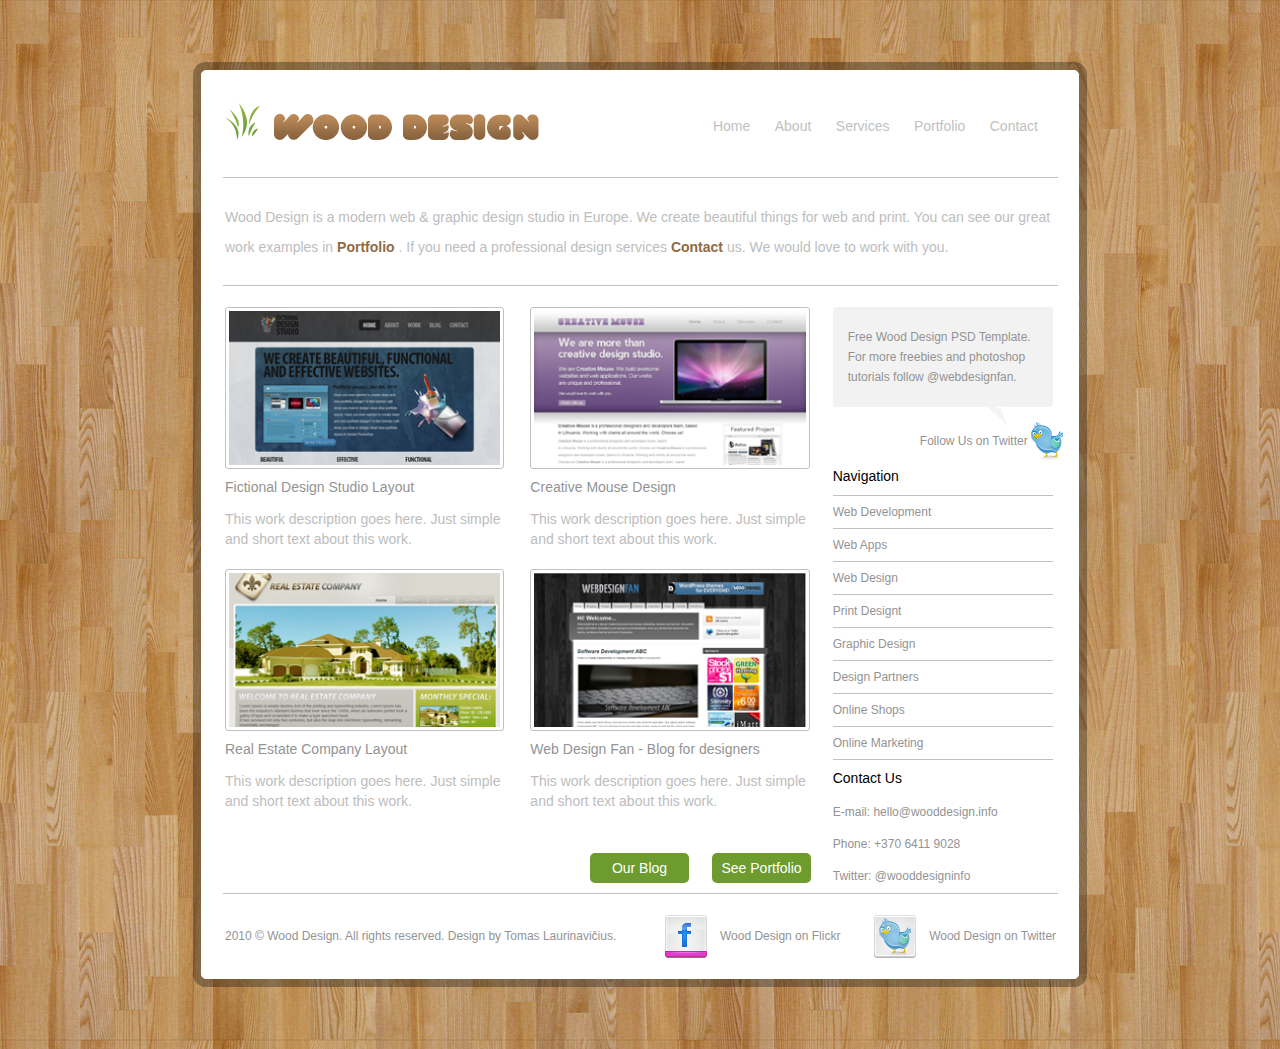
<file: index.html>
<!DOCTYPE html>
<html lang="ru">
    <head>
        <title>Макет</title>
        <meta charset="utf-8">
        <link href="styles.css" rel="stylesheet">
		<meta name="viewport" content="width=device-width">
    </head>	
    <body>
	    <div class="shadow">
        <div class="header line">
		    <div class="wrapper">
				<div class="logo">
					<img src="img/grass.png" class="log" alt="logotip">
					<img class="wood" src="img/Wood_Design.png" alt="wood design">
				</div>
				<input class="menu__checkbox" type="checkbox" id="check">
				<label class="menu-label" for="check">Меню</label>
				<div class="headmenu">
					<ul class="menu">
						<li><a href="#">Home</a> </li>
						<li><a href="#">About</a> </li>
						<li><a href="#">Services</a> </li>
						<li><a href="#">Portfolio</a> </li>
						<li><a href="#">Contact</a> </li>
					</ul>
				</div>
			</div>
		</div>
		<div class="footer line">
		    <div class="wrapper">
				<p>Wood Design is a modern web & graphic design studio in Europe. We create beautiful things for web and print. You can see our great work examples in <a href="#">Portfolio</a> . If you need a professional design services <a href="#"> Contact</a> us. We would love to work with you.</p>
			</div>
		</div>
		<div class="wrapper">
		    <div class="content">
			    <div class="container">
				    <div class="box">
						<div class="images">
							<img src="img/1.png" alt="">
						</div>
						<div class="text">
							<a href="#">Fictional Design Studio Layout</a>
							<p>This work description goes here. Just
								simple and short text about this work. </p>
						</div>
					</div>
					<div class="box">
						<div class="images">
							<img src="img/2.png" alt="">
						</div>
						<div class="text">
							<a href="#">Creative Mouse Design</a>
							<p>This work description goes here. Just
								simple and short text about this work.</p>
						</div>
					</div>
					<div class="box">
						<div class="images">
							<img src="img/3.png" alt="">
						</div>
						<div class="text">
							<a href="#">Real Estate Company Layout</a>
							<p>This work description goes here. Just
								simple and short text about this work. </p>
						</div>
					</div>
					<div class="box">
						<div class="images">
							<img src="img/4.png" alt="">
						</div>
						<div class="text">
							<a href="#">Web Design Fan - Blog for designers</a>
							<p>This work description goes here. Just
								simple and short text about this work. </p>
						</div>
					</div>
				</div>
				<div class="link-box">
					<div class="link">
						<a href="#">Our Blog</a>
					</div>
					<div class="link">
						<a href="#">See Portfolio</a>
					</div>
				</div>
		    </div>
		    <div class="sidebar">
				<div class="twitter">
					<div class="twit-text">
						<p>Free Wood Design PSD Template. For more freebies and photoshop tutorials follow @webdesignfan.</p>
						<img src="img/hvost.png" alt="">
					</div>
					<div class="twit-img">
						<a href="#">Follow Us on Twitter</a>
						<img src="img/twitty.png" alt="">
					</div>
				</div>
				<div class="sidemenu">
					<input class="nav__checkbox" type="checkbox" id="navlabel">
					<label class="nav-label" for="navlabel">Navigation</label>
					<ul class="navigation">
						<li><a href="#">Web Development</a></li>
						<li><a href="#">Web Apps</a></li>
						<li><a href="#">Web Design</a></li>
						<li><a href="#">Print Designt</a></li>
						<li><a href="#">Graphic Design</a></li>
						<li><a href="#">Design Partners</a></li>
						<li><a href="#">Online Shops</a></li>
						<li><a href="#">Online Marketing</a></li>
					</ul>
				</div>
				<div class="contacts">
					<p>Contact Us</p>
					<ul class="contact">
						<li>E-mail: hello@wooddesign.info</li>
						<li>Phone: +370 6411 9028</li>
						<li>Twitter: @wooddesigninfo</li>
					</ul>
				</div>
		    </div>
		</div>
		<div class="footer-2">
		    <div class="wrapper">
				<div class="foot-social">
					<div class="copyright">
						<p>2010 © Wood Design. All rights reserved. Design by Tomas Laurinavičius.</p>
					</div>
					<div class="facebook">
						<a href="#"><img src="img/flicker_icon.png" alt=""></a>
						<p>Wood Design on Flickr</p>
					</div>
					<div class="twit">
						<a href="#"><img src="img/twitter_icon.png" alt=""></a>
						<p>Wood Design on Twitter</p>
					</div>
				</div>
			</div>
		</div>
		</div>
	</body>
</html>
</file>
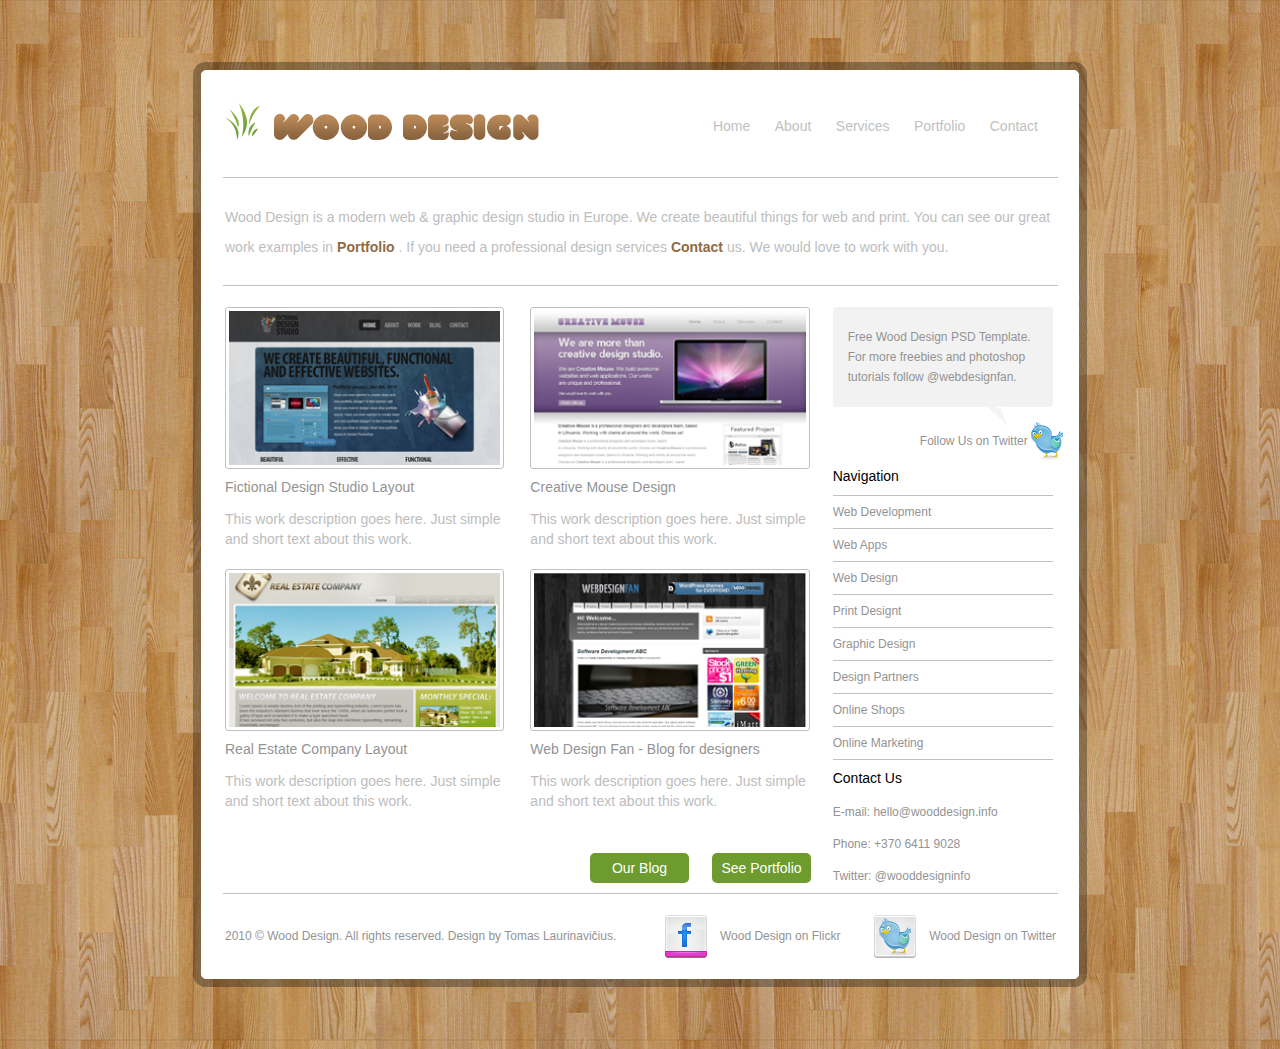
<file: new 1.html>
<!DOCTYPE html>
<html lang="ru">
    <head>
        <title>Макет</title>
        <meta charset="utf-8">
        <link href="styles.css" rel="stylesheet">
		<meta name="viewport" content="width=device-width">
    </head>	
    <body>
	    <div class="shadow">
        <div class="header line">
		    <div class="wrapper">
				<div class="logo">
					<img src="img/grass.png" class="log" alt="logotip">
					<img class="wood" src="img/Wood_Design.png" alt="wood design">
				</div>
				<input class="menu__checkbox" type="checkbox" id="check">
				<label class="menu-label" for="check">Меню</label>
				<div class="headmenu">
					<ul class="menu">
						<li><a href="#">Home</a> </li>
						<li><a href="#">About</a> </li>
						<li><a href="#">Services</a> </li>
						<li><a href="#">Portfolio</a> </li>
						<li><a href="#">Contact</a> </li>
					</ul>
				</div>
			</div>
		</div>
		<div class="footer line">
		    <div class="wrapper">
				<p>Wood Design is a modern web & graphic design studio in Europe. We create beautiful things for web and print. You can see our great work examples in <a href="#">Portfolio</a> . If you need a professional design services <a href="#"> Contact</a> us. We would love to work with you.</p>
			</div>
		</div>
		<div class="wrapper">
		    <div class="content">
			    <div class="container">
				    <div class="box">
						<div class="images">
							<img src="img/1.png" alt="">
						</div>
						<div class="text">
							<a href="#">Fictional Design Studio Layout</a>
							<p>This work description goes here. Just
								simple and short text about this work. </p>
						</div>
					</div>
					<div class="box">
						<div class="images">
							<img src="img/2.png" alt="">
						</div>
						<div class="text">
							<a href="#">Creative Mouse Design</a>
							<p>This work description goes here. Just
								simple and short text about this work.</p>
						</div>
					</div>
					<div class="box">
						<div class="images">
							<img src="img/3.png" alt="">
						</div>
						<div class="text">
							<a href="#">Real Estate Company Layout</a>
							<p>This work description goes here. Just
								simple and short text about this work. </p>
						</div>
					</div>
					<div class="box">
						<div class="images">
							<img src="img/4.png" alt="">
						</div>
						<div class="text">
							<a href="#">Web Design Fan - Blog for designers</a>
							<p>This work description goes here. Just
								simple and short text about this work. </p>
						</div>
					</div>
				</div>
				<div class="link-box">
					<div class="link">
						<a href="#">Our Blog</a>
					</div>
					<div class="link">
						<a href="#">See Portfolio</a>
					</div>
				</div>
		    </div>
		    <div class="sidebar">
				<div class="twitter">
					<div class="twit-text">
						<p>Free Wood Design PSD Template. For more freebies and photoshop tutorials follow @webdesignfan.</p>
						<img src="img/hvost.png" alt="">
					</div>
					<div class="twit-img">
						<a href="#">Follow Us on Twitter</a>
						<img src="img/twitty.png" alt="">
					</div>
				</div>
				<div class="sidemenu">
					<input class="nav__checkbox" type="checkbox" id="navlabel">
					<label class="nav-label" for="navlabel">Navigation</label>
					<ul class="navigation">
						<li><a href="#">Web Development</a></li>
						<li><a href="#">Web Apps</a></li>
						<li><a href="#">Web Design</a></li>
						<li><a href="#">Print Designt</a></li>
						<li><a href="#">Graphic Design</a></li>
						<li><a href="#">Design Partners</a></li>
						<li><a href="#">Online Shops</a></li>
						<li><a href="#">Online Marketing</a></li>
					</ul>
				</div>
				<div class="contacts">
					<p>Contact Us</p>
					<ul class="contact">
						<li>E-mail: hello@wooddesign.info</li>
						<li>Phone: +370 6411 9028</li>
						<li>Twitter: @wooddesigninfo</li>
					</ul>
				</div>
		    </div>
		</div>
		<div class="footer-2">
		    <div class="wrapper">
				<div class="foot-social">
					<div class="copyright">
						<p>2010 © Wood Design. All rights reserved. Design by Tomas Laurinavičius.</p>
					</div>
					<div class="facebook">
						<a href="#"><img src="img/flicker_icon.png" alt=""></a>
						<p>Wood Design on Flickr</p>
					</div>
					<div class="twit">
						<a href="#"><img src="img/twitter_icon.png" alt=""></a>
						<p>Wood Design on Twitter</p>
					</div>
				</div>
			</div>
		</div>
		</div>
	</body>
</html>
</file>
<file: styles.css>
body {
	margin:0;
	padding:0;
	background-image: url("img/wood.jpg");
	font-family: Arial, sans-serif;
}

.shadow {
    max-width: 878px;
    margin: 0 auto;
    box-shadow: 0 0 0 8px rgba(0,0,0,0.3);
    border-radius: 5px;
}

.wrapper {
	max-width:878px;
	margin:0 auto;
	min-height:inherit;
	background-color:#fff;
    border: 1px solid #fff;
}

/*шапка*/
.header .wrapper{
    border-radius:5px 5px 0 0;
}

.header {
	min-height:106px;
	margin-top: 70px;
}

.menu__checkbox, .menu-label ,.nav__checkbox{
    display: none;
}
.line:after, .footer-2:before  {
    content:"";
    display: block;
    max-width:835px;
    height: 1px;
    background:#c1c1c1;
    margin: -1px auto 0;
}
.logo {
	max-width:400px;
	margin-left:23px;
	float: left;
	margin-top: 32px;
}

.log {
    margin-right: 10px;
}

.headmenu {
	float:right;
    margin-top: 30px;
    margin-right: 20px;
}

.menu li {
	display: inline-block;
    margin-right: 20px;
}

 .menu > li > a {
	 color:#c1c1c1;
	 font-size:14px;
 }
 .menu > li > a:hover,
 .navigation > li > a:hover
 {
     color: #916a44;
 }

 /*верхний подвал*/
.footer {
	min-height:106px;
}

.footer .wrapper p {
    font-size: 14px;
    color:#bdbdbd;
    margin:0px 23px;
    line-height: 30px;
    padding-top: 23px;
}

.footer .wrapper a {
    color:  #916a44;
    font-weight: bold;
}
/*боковая колонка*/
.sidebar {
     min-height:606px;
     overflow: hidden;
     margin: 0;
}

.twitter {
    padding-top: 20px;
    font-size: 12px;
    margin-right:25px;
    position: relative;
}

.twit-text {
    background: #f2f2f2;
    border-radius: 3px;
}

.twit-text img {
    position: absolute;
    top:99%;
    right: 20%;
}
.twit-text p {
    margin: 0;
    padding: 20px 15px;
    line-height: 20px;
}
.twitter a, .twit-text p, .contact li, .navigation> li> a, .text a {
    color: #939393;
}

.twit-img {
    display: inline-block;
    padding-top: 15px;
    position: absolute;
    right: -10px;
}

.twit-img img {
    vertical-align: middle;
}

.sidemenu {
    margin-top: 60px;
}

.contacts {
    margin-top: 10px;
}
.nav-label, .contacts p {
    font-size: 14px;
    margin: 10px 0;
}

.navigation, .contact {
    padding: 0;
    margin:0;
}

.navigation li, .contact li{
    list-style:none;
    font-size: 12px;
    padding: 9px 0;
}

.navigation >li {
    border-bottom: 1px solid #c1c1c1;
    width: 90%;
}

.navigation li:first-child {
    border-top: 1px solid #c1c1c1;
    margin-top: 10px;
}
.navigation> li> a , .twitter a, .text a, .link a,
.menu > li > a, .footer .wrapper a{
    text-decoration: none;
}
/*подвал*/
.footer-2 {
	min-height:83px;
	clear:right;
	margin-bottom: 70px;
    font-size:12px;
    color: #939393;
}

.footer-2 .wrapper{
    border-radius: 0 0 5px 5px;
}

.copyright {
    margin:0 30px 0 23px;
}

.facebook, .twit, .footer-2 p, .copyright, .twitter a    {
    display: inline-block;
}

.facebook, .twit {
    margin:0 15px;
}
.footer-2 img {
    vertical-align: middle;
    margin-right:10px ;
}

.foot-social {
    margin-top: 20px;
}
/*контент*/
.content {
    min-height:606px;
    width:72%;
    float:left;
    position: relative;
    font-size: 14px;
}

.box {
	width: calc(50% - 26px);
	min-height:240px;
	display: inline-block;
	margin:10px 13px;
	font-size: 14px;
}

.images {
    border: 1px solid #c1c1c1;
    border-radius: 3px;
    padding: 3px;
    box-sizing: border-box;
}

.images img {
    width: 100%;
    height: auto;
    display: block;
}

.text {
    margin-top: 10px;
}

.text p {
    color:#bdbdbd;
    line-height: 20px;
    margin-bottom: 0;
}
.container {
	min-height:530px;
	overflow: hidden;
	font-size:0;
	padding-top: 10px;
    margin: 0 10px;
}

.link-box {
    min-height: 40px;
	width:40%;
	position: absolute;
	right:0%;
	bottom:0%;
    overflow: hidden;
}

.link {
	display: inline-block;
	width: calc(50% - 28px);
	min-height: 30px;
	margin:10px;
	background:#6d9b2d;
    text-align: center;
    line-height: 30px;
    border-radius: 5px;
}

.link a {
    color: #fff;
    display:block;
}

@media screen and (max-width:880px) {
    .logo {
        float:none;
        margin: 30px auto;
        max-width: 330px;
    }

    .headmenu {
        float: none;
        text-align: center;
    }

    .copyright {
        display: block;
        margin-left:15px;
    }

    .foot-social {
        margin: 10px auto;
    }

}

@media screen and (max-width:760px ) {
    .header .wrapper, .sidebar {
        position: relative;
    }

   .menu__checkbox:checked ~.headmenu,
   .nav__checkbox:checked ~.navigation
   {
       display: block;
   }

    .menu >li, .navigation>li{
        display: block;
        list-style: none;
        border-bottom: 1px solid #fff;
        margin:0 auto;
    }

    .menu> li>a, .navigation> li> a {
        display: block;
        color: #fff;
        margin: 0 auto;
    }

    .menu> li>a {
        padding: 5px 0;
    }

    .menu {
        width: 100%;
        opacity: 0.9;
        top:100%;
        right: 0;
    }

    .headmenu{
        margin: 0;
    }

    .menu-label, .nav-label{
        display: block;
        text-align: center;
        color:#916a44;
        font-weight:bold;
    }

    .navigation, .menu {
        position: absolute;
        padding: 0;
        margin: 0;
        z-index: 10;
        background: #c1c1c1;
    }

    .navigation {
        width: 100%;
        opacity: 1.0;
        bottom:100%;
        left:0;
        text-align: center;
    }

    .sidebar{
        min-height:auto;
        overflow: visible;
    }

    .content {
        float:none;
        width: 100%;
        min-height: auto;
    }

    .link-box {
        position: static;
        margin:0 auto;
    }
    .sidemenu p, .twitter, .headmenu, .navigation{
        display: none;
    }

    .contacts {
        margin-left:15px;
    }
}

@media screen and (max-width:545px ) {
    .box {
        display: block;
        width: 100%;
        margin-left: 0;

    }
    .container {
        margin: 0 20px;
    }

    .link {
        display: block;
        width: 80%;
    }
    .header, .footer-2 {
        margin: 0;
    }
}

@media screen and (max-width:422px ) {

    .facebook p, .twit p{
        display: none;
    }
}
@media screen and (max-width:320px ) {
    .wood{
        width: 100%;
    }
    .logo{
        text-align: center;
    }
}
</file>
